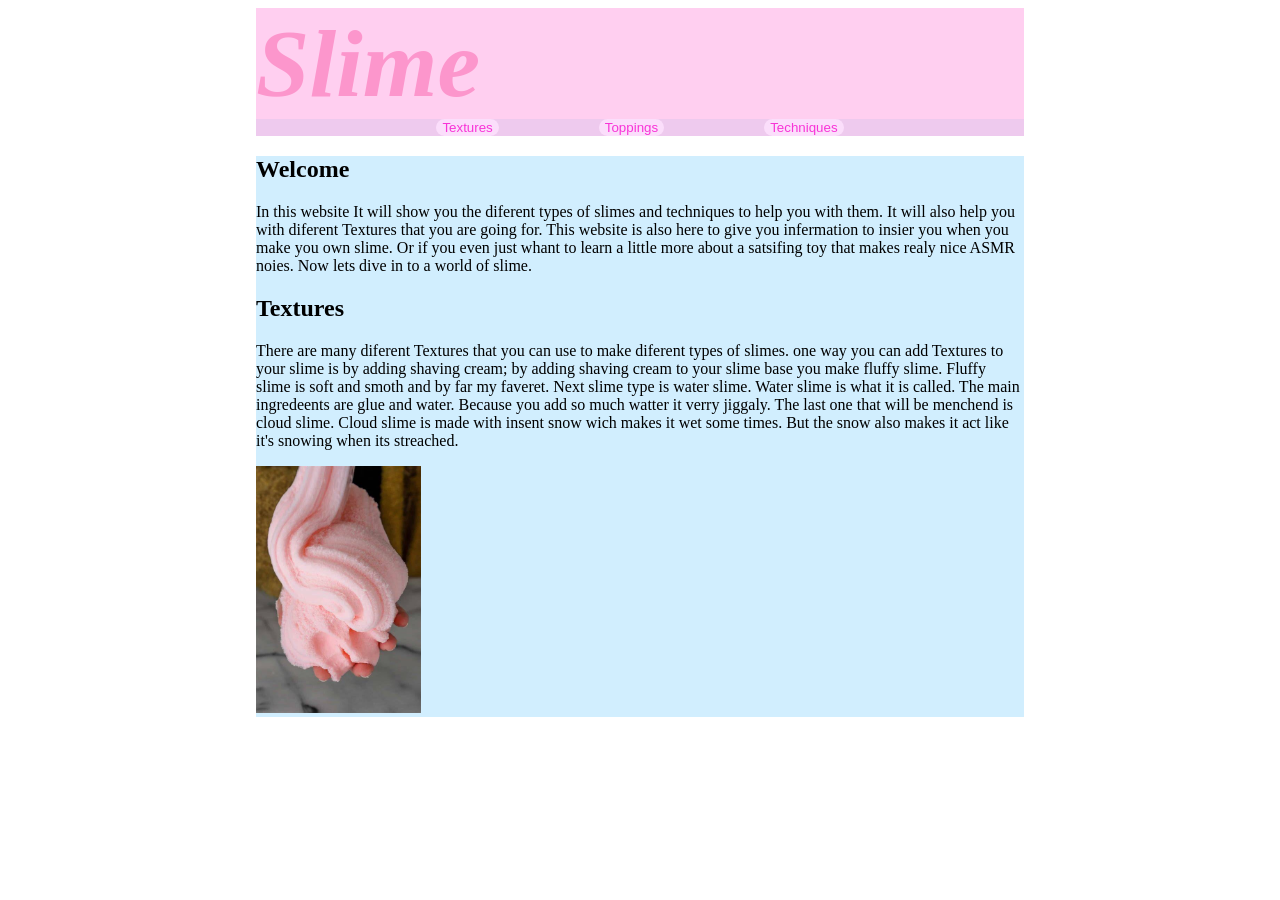
<file: index.html>
<!DOCTYPE html>
<html lang="en">
<head>
    <meta charset="UTF-8">
    <meta name="viewport" content="width=device-width, initial-scale=1.0">
    <title>Document</title>
    <link herf="https://fonts.googleapis.com/css2?family=baloo+2&display=swap" rel="stylesheet">
    <link rel="stylesheet" href="final_style.css">
    <script src="final_project.js"defer></script>
</head>
<body>
    <header>
        <div>
            Slime
        </div>
    </header>
    <nav>
        <button onclick="updateView('Textures')">Textures</button>
        <button onclick="updateView('Toppings')">Toppings</button>
        <button onclick="updateView('Techniques')">Techniques</button>
        

    </nav>
    <main>
        <section>
            <h2>Welcome</h2>
            <p>
                In this website It will show you the
                diferent types of slimes and techniques
                to help you with them. It will also help 
                you with  diferent Textures that you are 
                going for. This website is also here to
                give you infermation to insier you when
                you make you own slime. Or if you even
                just whant to learn a little more about
                a satsifing toy that makes realy nice ASMR
                noies. Now lets dive in to a world of
                slime. 
            </p>
        </section>
        
        <section id="Textures" class ="view-panel">
            <h2>Textures</h2>
            <p> 
                There are many diferent Textures that you
                can use to make diferent types of slimes.
                one way you can add Textures to your slime 
                is by adding shaving cream; by adding shaving
                cream to your slime base you make fluffy 
                slime. Fluffy slime is soft and smoth and 
                by far my faveret. Next slime type is 
                water slime. Water slime is what it is 
                called. The main ingredeents are glue and
                water. Because you add so much watter 
                it verry jiggaly. The last one that will 
                be menchend is cloud slime. Cloud slime 
                is made with insent snow wich makes it
                wet some times. But the snow also makes
                it act like it's snowing when its streached. 
            </p>
            <img style="width:165px;" src="resources/cloud_slime.jpg" alt="slime">
        </section>
        <section id="Toppings" class="view-panel">
            <h2>Toppings</h2>
            <p>
                topping can make slimes have their own 
                idenates... 
            </p>
            <ul>
                <li>
                    One topping you can add is glitter.
                    Glitter can make it sparkaley and 
                    can add diferent shaps to your 
                    slime. If you have a clear slime 
                    it can also act like coloring 
                    depending how much you use
                    but that is for any topping you 
                    use.
                </li>
                <li>
                    Gold leaf is a verry thin peace
                    of gold. it is supper satifing 
                    to add to your slime. it looks
                    like gold flakes in the slime.
                    Some times glitter can hert 
                    when you sqish the slime but 
                    you can barley feel the gold 
                    leaf.
                </li>
                <li>
                    Charms and sprincals are 
                    simaler things. Charms are 
                    typicaly bigger and plastic.
                    sprincals are normaley tiny
                    and are made of clay. 
                </li>
                <li>
                    Pompoms are are another topping 
                    that you can add in slime. It
                    looks realy cool if you add them 
                    to a clear base of slime. Then 
                    you can see the color peeking 
                    though the slime.
                </li>
                <li>
                    Beads are a grate topping. Beads
                    are grate because it can make the 
                    slime crunchy when sqished. 
                </li>
            </ul>
            <img style="width:165px;" src="resources/charms.webp" alt="slime">
        </section>
        <section id="Techniques" class="view-panel">
                <h2>Techniques</h2>
                <p>
                    There are many diferent techniques 
                    that people use. It also depends on 
                    the person. Some people do it diferentley
                    depending on what they like, so I will telll 
                    you some of the basics. Something that is very 
                    usefull is adding the activader slowley.
                    By adding it slowley you have a higher 
                    chance of not over activating it.
                    <strong> Tip:</strong> if you can 
                    rip the slime and the inside feels
                    like rubber then it means you over 
                    activated it. You can fix this by adding
                    a litte bit of gilseren. 
                </p>
                <img style="width:165px;" src="resources/slimeactivater.webp" alt="slime">
        </section>
    </main>
</body>
</html>
</file>
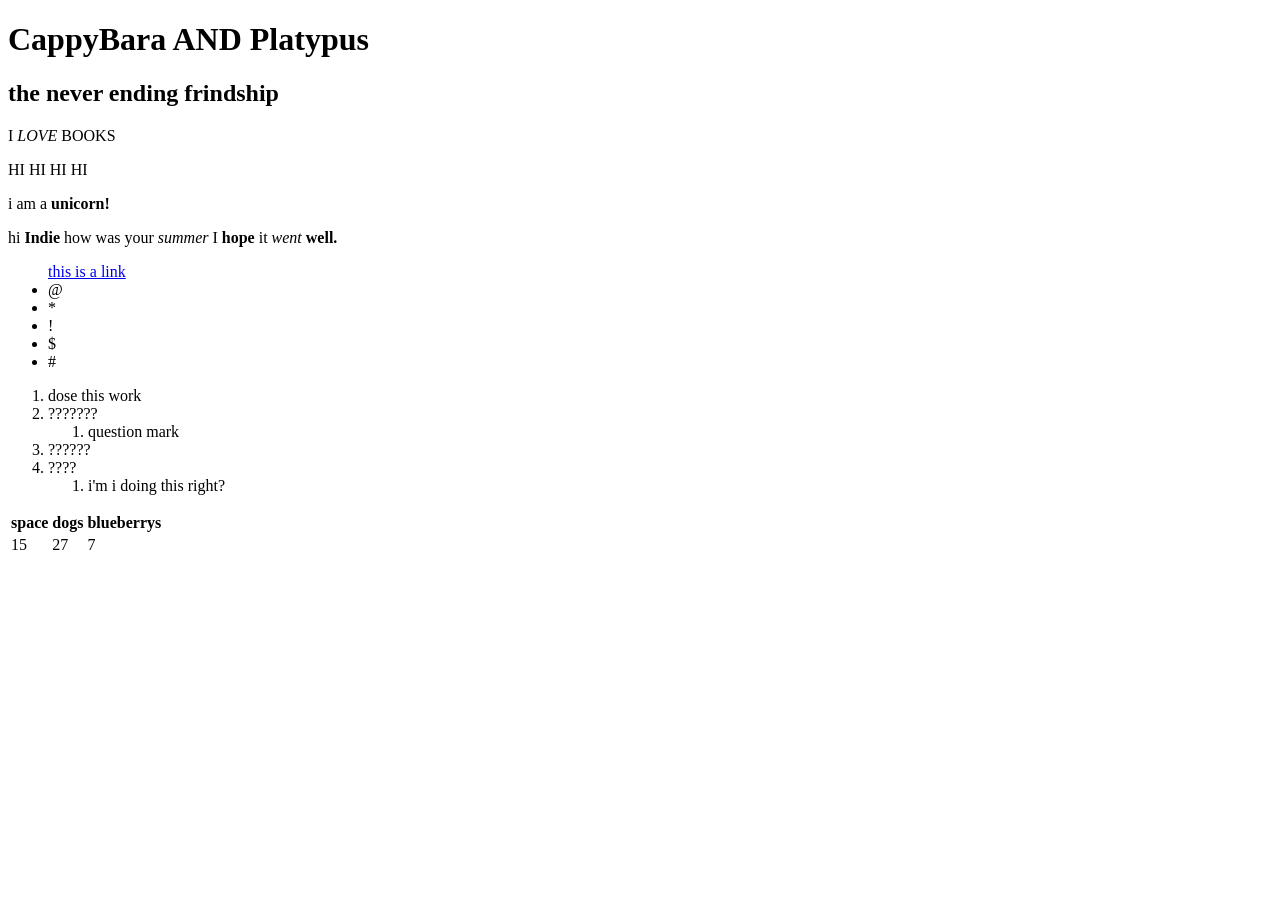
<file: example.html>
<!DOCTYPE html>
<html lang="en">
<head>
    <meta charset="UTF-8">
    <meta name="viewport" content="width=device-width, initial-scale=1.0">
    <title>Document</title>
</head>
<body>
    <h1>CappyBara AND Platypus</h1>
    <h2>the never ending frindship</h2>

    <P> I <em>LOVE</em> BOOKS</P>
    <p>HI HI HI HI </p>
    <p> i am a <strong>unicorn!</strong></p>
    <p> hi <strong> Indie</strong> how was your <em>summer</em> I <strong> hope</strong>
         it <em> went </em> <strong> well.</strong></p>
    <ul>
        <a href="https://www.google.com"> this is a link</a>
        <li> @</li>
        <li>*</li>
        <li>!</li>
        <li>$</li>
        <li>#</li>
    </ul> 
    <ol>
        <li> dose this work</li>
        <li> ???????
            <ol>
                <li>question mark</li>
            </ol>
        </li>
        <li>??????</li>
        <li>
            ????
            <ol>
                <li>i'm i doing this right?</li>
            </ol>
        </li>
    </ol>
    <table>
        <tr>
            <th>space</th>
            <th>dogs</th>
            <th>blueberrys</th>
        </tr>
        <tr>
            <td>15</td>
            <td>27</td>
            <td>7</td>
    </table>
</body>
</html>
</file>
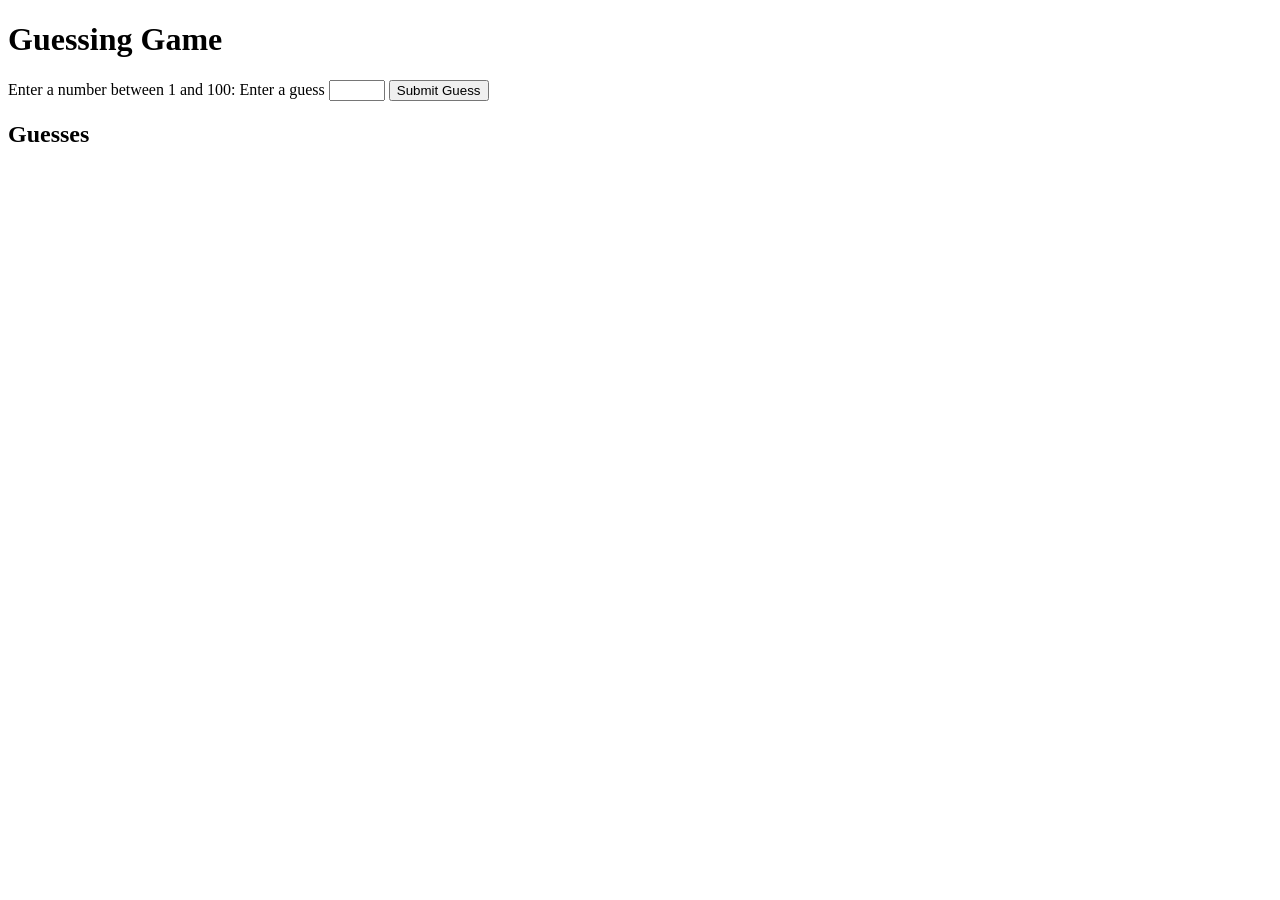
<file: guessing.html>
<!DOCTYPE html>
<html lang="en">
<head>
    <meta charset="UTF-8">
    <meta name="viewport" content="width=device-width, initial-scale=1.0">
    <title>Document</title>
    <script src="guessing.js" defer></script>
</head>
<body>
    <h1> Guessing Game</h1>
    Enter a number between 1 and 100:
    <label for="guess_input">Enter a guess</label>
    <input type="number" min="1" max="100" id="guess_input">
    <input type="submit" value="Submit Guess" id="guess_submit">
    <span id="guess_number"></span>

    <h2>Guesses</h2>
    <div id="guesses_container"></div>
</body>
</html>
</file>
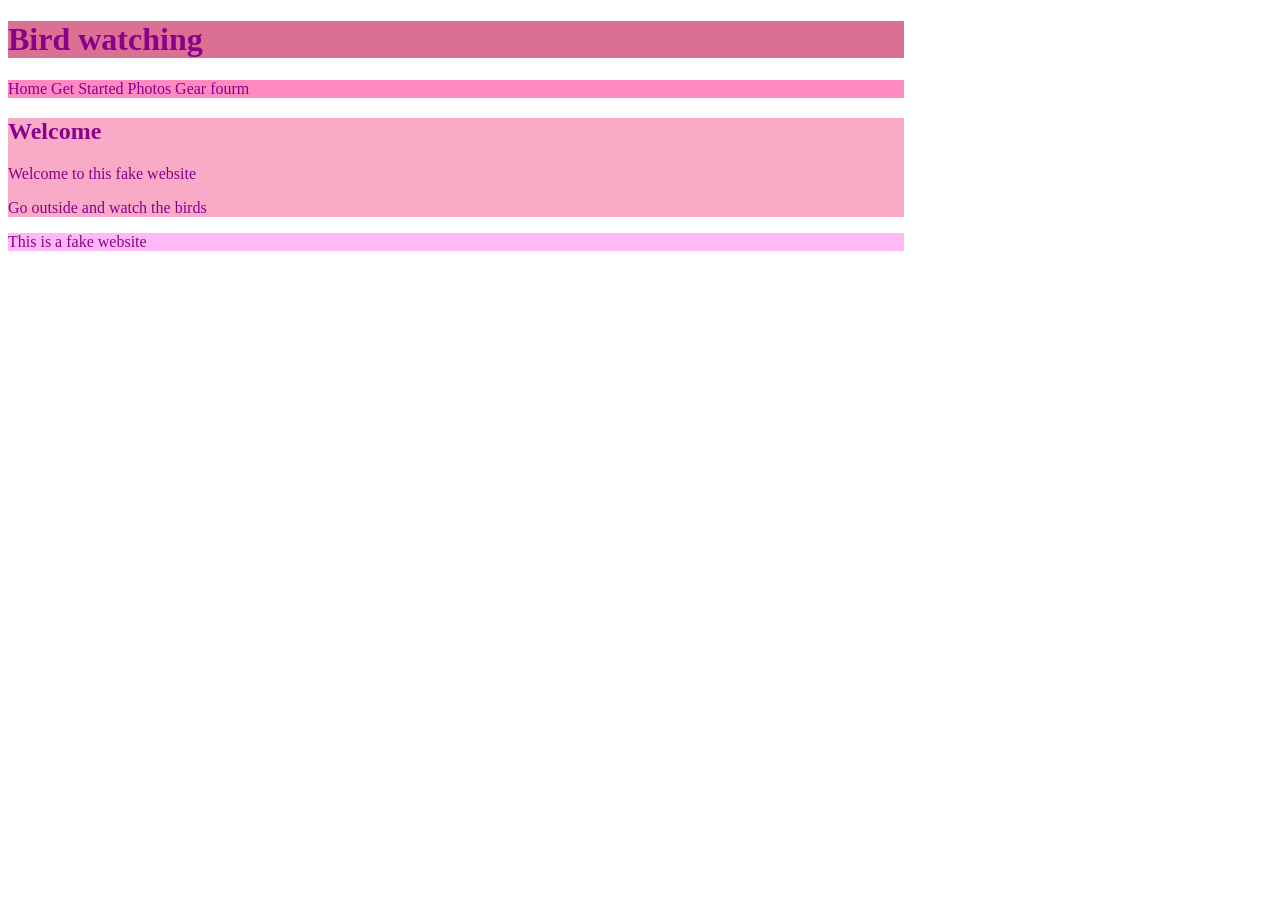
<file: mini_project.html>
<!DOCTYPE html>
<html lang="en">
<head>
    <meta charset="UTF-8">
    <meta name="viewport" content="width=>, initial-scale=1.0">
    <link rel="stylesheet" href="./style.css">
    <title>Document</title>
</head>
<body>
    <header>
         <h1>Bird watching</h1> 
    </header>
    <nav>
        <a>Home</a>
        <a>Get Started<a>
        <a>Photos<a>
        <a>Gear<a>
       <a>fourm<a>
    </nav>
    <main>
        <h2> Welcome</h2>
        
        <p> 
            Welcome to this fake website
        </p>
        <p>
            Go outside and watch the birds
        </p>
    </main>
    
    <footer>
        This is a fake website 
    </footer>
</body>
</html>
</file>
<file: final_style.css>
body{
    justify-self: center;
    margin-left: 20%;
    margin-right: 20%;
}


nav{
    display: flex;
    justify-content: center;
    background-color: rgb(238, 202, 238);
    gap: 100px;
}

header{
    font-family: 'Baloo 2', cursive;
    background-color:rgb(255, 207, 240) ;
    font-size: 6em;
    font-style:oblique;
    font-weight: bolder;
    color: rgb(252, 150, 204);
    justify-items: center;
}

button{
    background-color: rgb(251, 222, 251);
    color:rgb(248, 52, 215);
    border: none;
    border-radius: 10px;
}

button:hover{
    font-style: italic;
}

main{
    background-color: rgb(209, 238, 254);
}

ul{
    list-style-type:armenian;
}
</file>
<file: style.css>
header{
    background-color:palevioletred;
    justify-items: center;
}

nav{
    background-color: rgb(255, 137, 192);
}
main{
    background-color: rgb(249, 170, 198);
}

footer{
    background-color: rgb(255, 185, 245);
}

body{
    color:darkmagenta;
    min-width: 300px;
    width: 70%;
    justify-self: center;
}

header{
    color:darkmagenta
}
</file>
